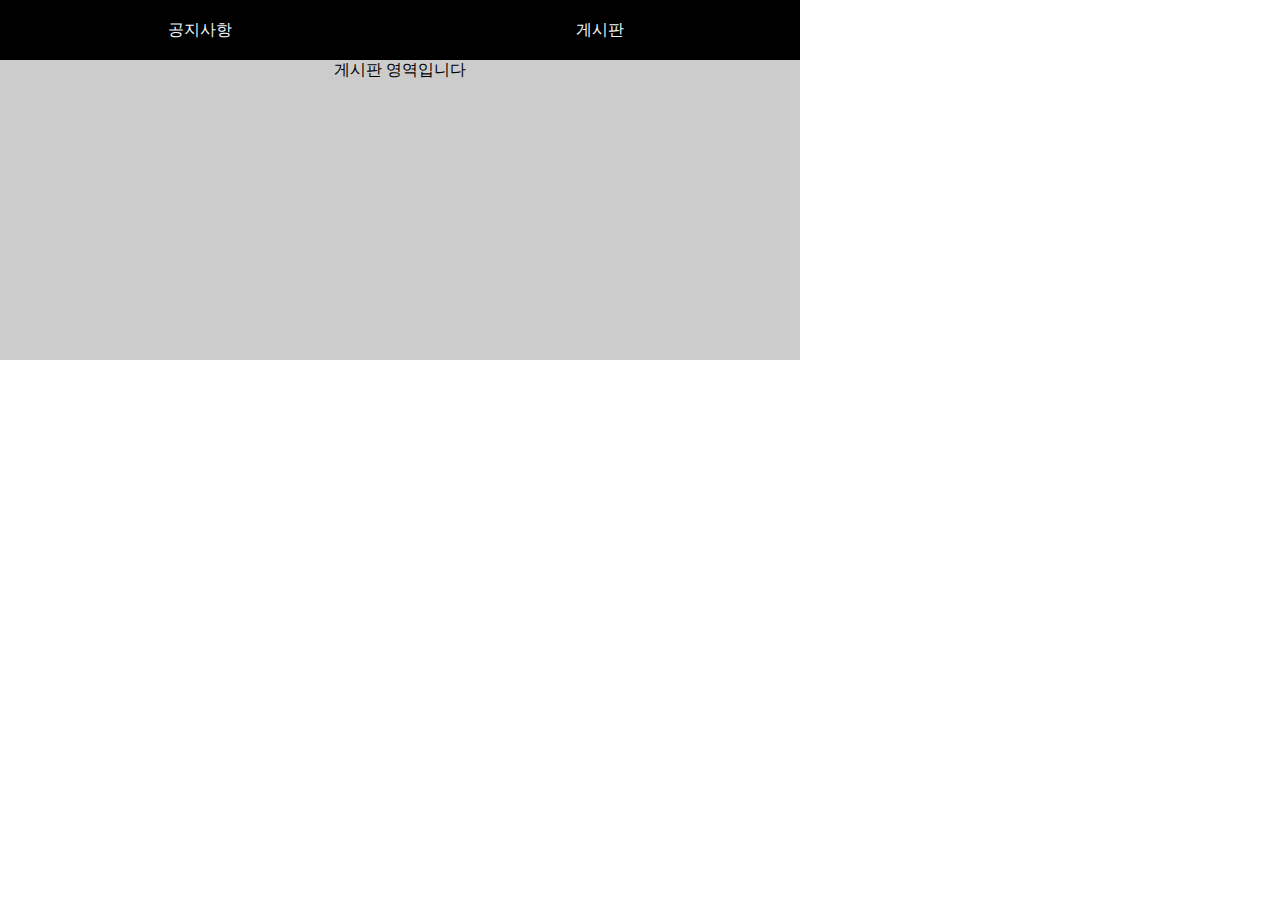
<file: css/login.html>
<!DOCTYPE html>
<html lang="en">
<head>
    <meta charset="UTF-8">
    <meta http-equiv="X-UA-Compatible" content="IE=edge">
    <meta name="viewport" content="width=device-width, initial-scale=1.0">
    <title>Document</title>
    <style>
        *{
            margin: 0;
            padding: 0;
        }
        ol,ul,dl{
            list-style: none;
        }
        a{
            text-decoration: none;
        }
        #tab{
            width: 800px;
            position: relative;
            text-align: center;
        }
        #tab  li{
            float: left;
            width: 50%;
        }
        #tab::after{
            content: "";
            clear: both;
            display: block;
        }
        #tab > li input{
            display: none;
            
        }
        #tab >li label{
            background-color: black;
            color: aliceblue;
            display: block;
            line-height: 60px;
        }
        #tab .ab_box{
            position: absolute;
            top: 100%;
            width: 100%;
            height: 300px;
            left: 0;
            z-index: 1;
            background-color: #ccc;
        }
        #tab > li > input:checked+label{
            background-color: #333;
        }
        #tab > li > input:checked ~ .ab_box{
            z-index: 99;
        }
    </style>
</head>
<body>
    <ul id="tab">
        <li>
            <input type="radio" name="to" id="123">
            <label for="123">공지사항</label>
            <div class="ab_box">공지사항 영역입니다</div>
        </li>
        <li>
            <input type="radio" name="to" id="124">
            <label for="124">게시판</label>
            <div class="ab_box">게시판 영역입니다</div>
        </li>
    </ul>
</body>
</html>
</file>
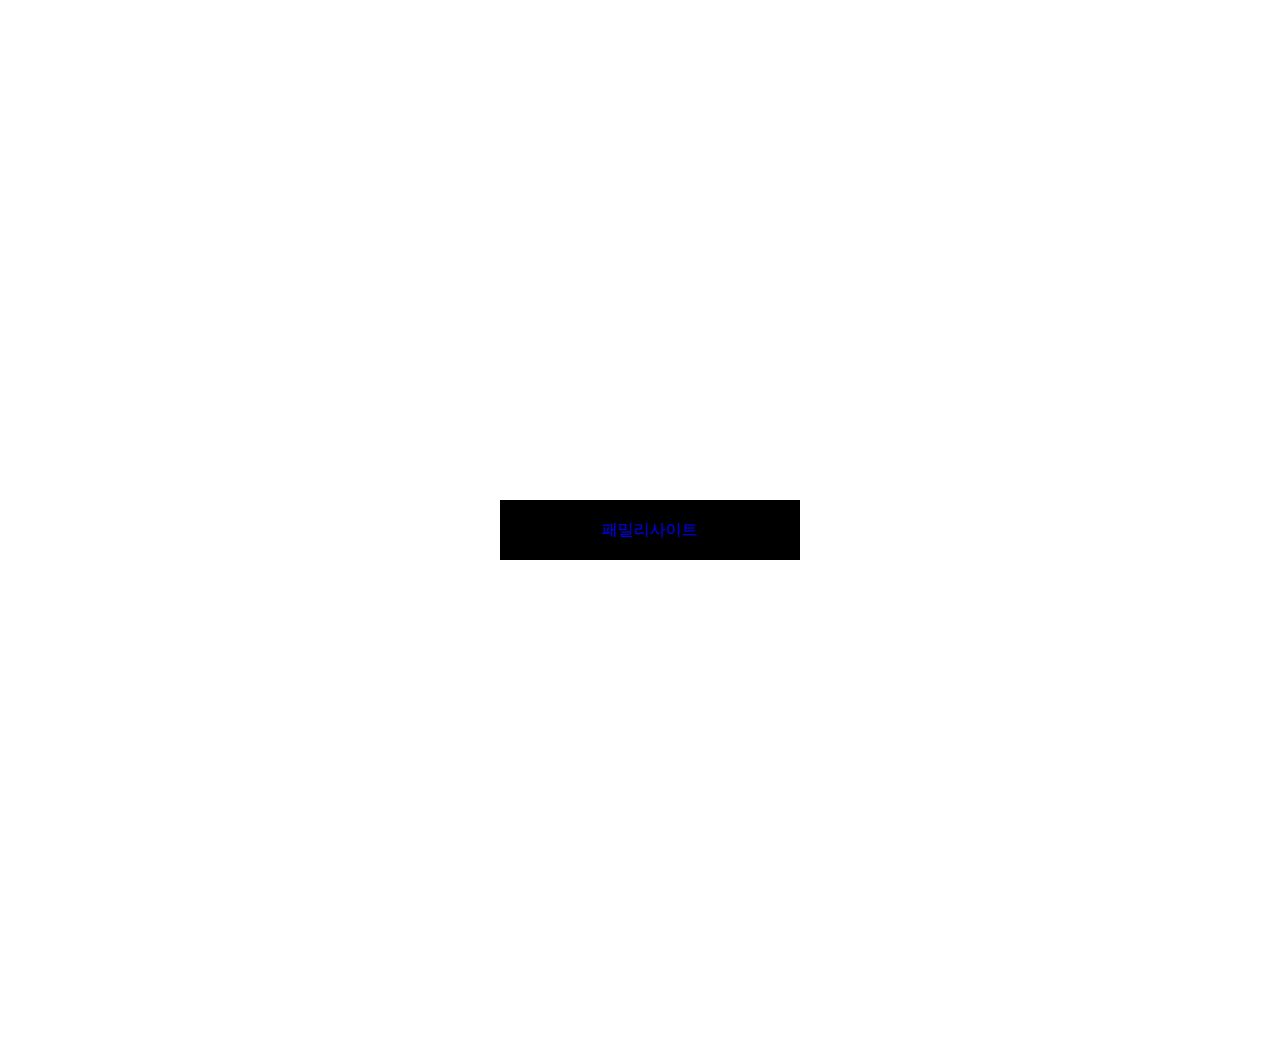
<file: css/TEST/index365.html>
<!DOCTYPE html>
<html lang="ko">
<head>
    <meta charset="UTF-8">
    <meta http-equiv="X-UA-Compatible" content="IE=edge">
    <meta name="viewport" content="width=device-width, initial-scale=1.0">
    <title>Document</title>
    <style>
        *{
            margin: 0;
            padding: 0;
        }
        a{
            text-decoration: none;
        }
        ul{
            list-style: none;
        }
        #box{
            width: 300px;
            margin: 500px;
            text-align: center;
            position: relative;
        }
        #box input{
            display: none;
        }
        #box label{
            background-color: black;
            display: block;
            color: aliceblue;
            line-height: 60px;
            cursor: pointer;
        }
        #box .ab_box{
            position: absolute;
            width: 100%;
            bottom: 100%;
            left: 0;
            height: 0;
            overflow: hidden;
            transition: 0.6s;
        }
        #box .ab_box li{

        }
        #box .ab_box li a{
            color: black;
            background-color: #444;
            display: block;
            line-height: 60px;
        }
        #box input:checked ~ .ab_box{
            height: 300px;
        }
        #box .ab_box li:hover a{
            background-color: bisque;
            color: black;
        }
    </style>
</head>
<body>
    <div id="box">
        <input type="checkbox" name="to" id="12">
        <label for="12"><a href="#">패밀리사이트</a></label>
        <ul class="ab_box"><li><a href="#">패밀리사이트</a></li>
            <li><a href="#">패밀리사이트</a></li>
            <li><a href="#">패밀리사이트</a></li>
            <li><a href="#">패밀리사이트</a></li>
            <li><a href="#">패밀리사이트</a></li></ul>
    </div>
</body>
</html>
</file>
